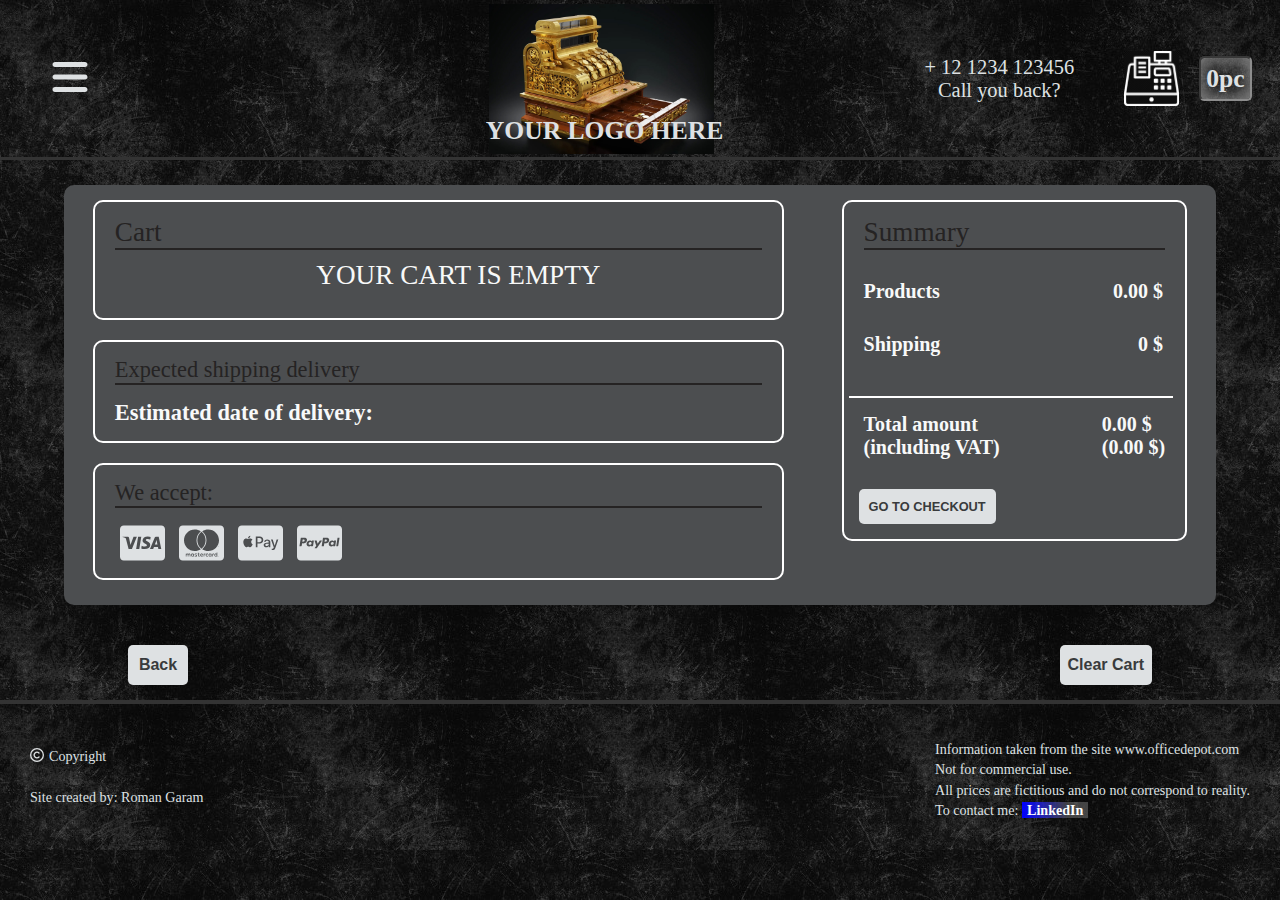
<file: cart.html>
<!DOCTYPE html>
<html lang="en">

<head>
    <meta charset="UTF-8">
    <meta name="viewport" content="width=device-width, initial-scale=1.0">
    <title>Cart Page</title>
    <link rel="stylesheet" href="CSS/reset.css">
    <link rel="stylesheet" href="CSS/for_header.css">
    <link rel="stylesheet" href="CSS/for_footer.css">
    <link rel="stylesheet" href="CSS/cart.css">
</head>

<body>
    <header>
        <div class="hd_container in_cart">
            <div class="container__left">
                <svg id="menu_btn" xmlns="http://www.w3.org/2000/svg" height="1em" viewBox="0 0 448 512">! Font Awesome
                    Free 6.4.0 by @fontawesome - https://fontawesome.com License - https://fontawesome.com/license
                    (Commercial License) Copyright 2023 Fonticons, Inc.<style>
                    </style>
                    <path
                        d="M0 96C0 78.3 14.3 64 32 64H416c17.7 0 32 14.3 32 32s-14.3 32-32 32H32C14.3 128 0 113.7 0 96zM0 256c0-17.7 14.3-32 32-32H416c17.7 0 32 14.3 32 32s-14.3 32-32 32H32c-17.7 0-32-14.3-32-32zM448 416c0 17.7-14.3 32-32 32H32c-17.7 0-32-14.3-32-32s14.3-32 32-32H416c17.7 0 32 14.3 32 32z" />
                </svg>
                <div class="menu_wraper hidden">
                    <nav>
                        <ul>
                            <li><a href="">Menu items list 1</a></li>
                            <li><a href="">Menu items list 2</a></li>
                            <li><a href="">Menu items list 3</a></li>
                            <li><a href="">Menu items list 4</a></li>
                            <li><a href="">Menu items list 5</a></li>
                        </ul>
                    </nav>
                </div>
            </div>
            <a class="container__center container__logo" href="./index.html">
                <div>
                    <h1 class="logo_text">YOUR LOGO HERE</h1>
                </div>
            </a>
            <div class="container__right ">
                <div class="phone_section">
                    <a href="tel:+ 12 1234 123456" class="nav-link">+ 12 1234 123456</a>
                    <div>
                        <a class="phone__callback-link" href="#" data-modal="#call-me">Call you back?</a>
                    </div>
                </div>
                <div class="cart_section">
                    <div class="cart-img">
                        <a href="./cart.html">
                            <input type="button" id="cart_btn">
                        </a>
                    </div>
                    <div class="cart__items">0pc</div>
                </div>
            </div>
        </div>
    </header>
    <main>
        <div class="cart_wraper">
            <div class="left_section">
                <div class="items_section">
                    <h2 class="ht">Cart</h2>
                </div>
                <div class="shipping_info">
                    <h3>Expected shipping delivery</h3>
                    <data class="date_of_delivery">Estimated date of delivery: <span class="data_od"></span></data>
                </div>
                <div class="paymant_info">
                    <h3>We accept:</h3>
                    <div class="for_pic">
                        <img class="pay_pic" src="Images/Cart paymant meth/cc-visa.svg" alt="visa">
                        <img class="pay_pic" src="Images/Cart paymant meth/cc-mastercard.svg" alt="vastercard">
                        <img class="pay_pic" src="Images/Cart paymant meth/cc-apple-pay.svg" alt="apple-pay">
                        <img class="pay_pic" src="Images/Cart paymant meth/cc-paypal.svg" alt="paypal">
                    </div>
                </div>
            </div>
            <div class="right_section">
                <div class="summary_section">
                    <h2 class="ht">Summary</h2>
                    <div class="total_sum">
                        <p>Products</p><span class="tsn"></span>
                    </div>
                    <div class="shipping_cost">
                        <p>Shipping</p><span class="scn"></span>
                    </div>
                    <hr>
                    <div class="total_vat">
                        <p>Total amount
                            <br>
                            (including VAT)
                        </p>
                        <p class="tav_tan">
                            <span class="tan"></span>
                            <br>
                            <span class="tav"></span>
                        </p>
                    </div>
                    <button class="checkout" type="button">GO TO CHECKOUT</button>
                </div>
            </div>
        </div>
        <div class="tbn_wraper">
            <input class="previous_page" type="button" value="Back" />
            <input class="clear_cart" type="button" value="Clear Cart" />
        </div>
    </main>
    <footer>
        <div id="ft_wraper">
            <div class="for_copiright">
                <img class="copi_logo" src="Images/copyright-regular.svg" alt="copyright"><a
                    href="HTML/copyright.html">Copyright</a>

            </div>
            <p>Site created by: Roman Garam</p>
            <p class="rest_info">
                Information taken from the site <a href="https://www.officedepot.com/" target="_blank"
                    rel="noopener noreferrer">www.officedepot.com</a><br>
                Not for commercial use. <br>
                All prices are fictitious and do not correspond to reality. <br>
                To contact me: <a class="linkedin_profile" href="https://www.linkedin.com/in/roman-garam-51313b254" target="_blank">LinkedIn</a>
            </p>
        </div>
    </footer>
    <script type="module" src="JS/cart.js"></script>
    <script type="module" src="JS/modules.js" async></script>
    <script src="JS/sm_header.js"></script>
</body>

</html>
</file>
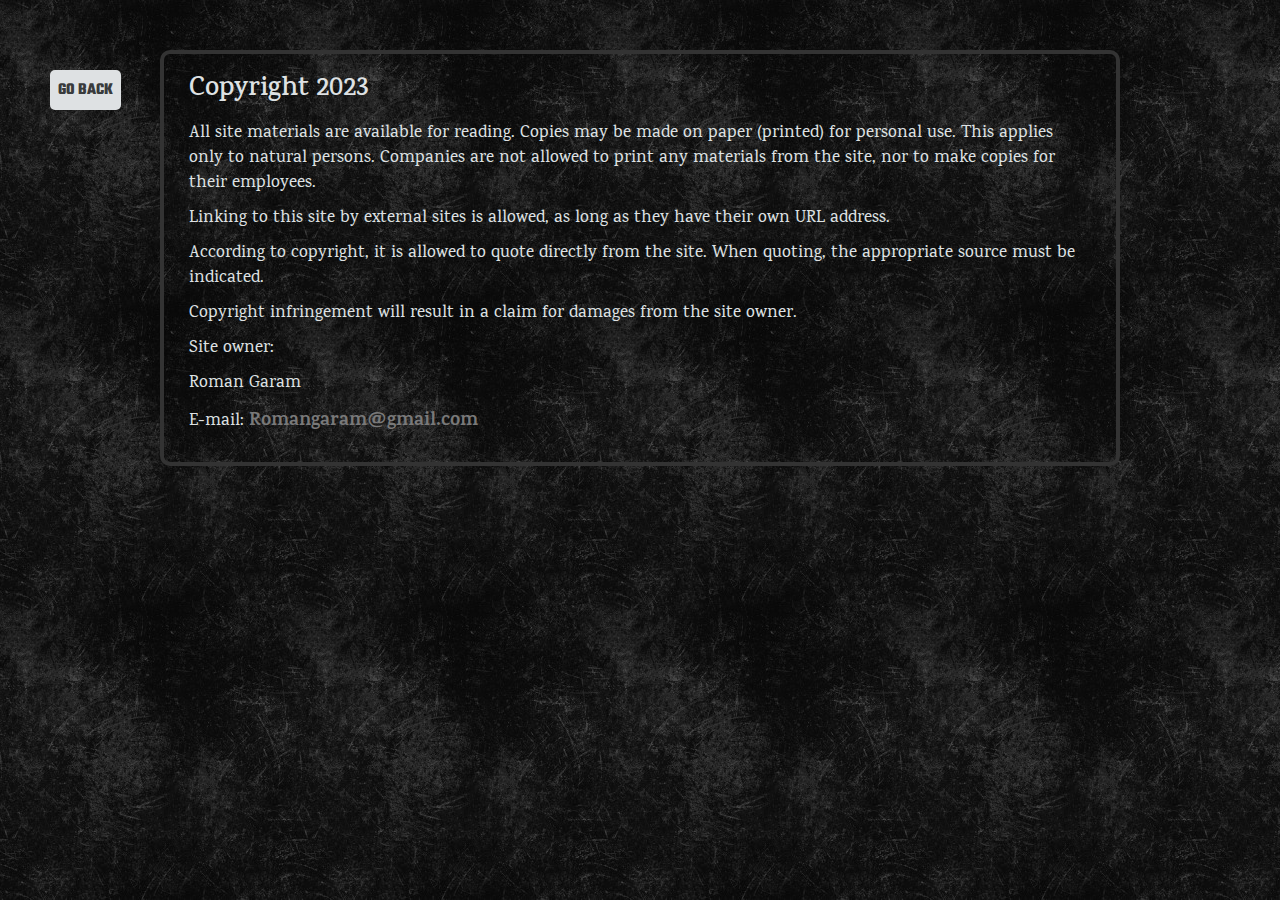
<file: copyright.html>
<!DOCTYPE html>
<html lang="en">

<head>
    <meta charset="UTF-8">
    <meta name="viewport" content="width=device-width, initial-scale=1.0">
    <link rel="preconnect" href="https://fonts.googleapis.com">
    <link rel="preconnect" href="https://fonts.gstatic.com" crossorigin>
    <link
        href="https://fonts.googleapis.com/css2?family=Karma:wght@300;400;500;600;700&family=Teko:wght@300;400;500;600&family=Tinos:ital,wght@0,400;0,700;1,400;1,700&display=swap"
        rel="stylesheet">
    <link href="https://fonts.googleapis.com/css2?family=Pacifico&display=swap" rel="stylesheet">
    <title>Copyright</title>
    <link rel="stylesheet" href="CSS/reset.css">
    <link rel="stylesheet" href="CSS/copiright.css">
</head>

<body>
    <div id="main_wraper">
        <button class="go_back" type="button">GO BACK</button>
        <div class="all_content_wraper">
            <div class="header_title">
                <h1>Copyright 2023</h1>
            </div>
            <div class="content">
                <p>
                <ul class="content_list">
                    <li>All site materials are available for reading. Copies may be made on paper (printed) for personal
                        use. This applies only to natural persons. Companies are not allowed to print any materials from
                        the site, nor to make copies for their employees.
                    </li>
                    <li>Linking to this site by external sites is allowed, as long as they have their own URL address.
                    </li>
                    <li>According to copyright, it is allowed to quote directly from the site. When quoting, the
                        appropriate source must be indicated.</li>
                    <li>Copyright infringement will result in a claim for damages from the site owner.</li>
                    <li>Site owner: </li>
                    <li>Roman Garam</li>
                    <li>E-mail: <a class="my_mail" href="mailto:Romangaram@gmail.com">Romangaram@gmail.com</a></li>
                </ul>
                </p>
            </div>
        </div>
    </div>
    <script type="module" src="JS/copiright.js"></script>
</body>

</html>
</file>
<file: CSS/for_header.css>
/* HEADER BLOCK */
.hd_container {
  display: flex;
  justify-content: space-between;
  align-items: center;
  height: 160px;
  background: #fff url(../Images/h_bg.jpg) repeat top;
  color: #fff;
  border-bottom: 3px solid rgb(51, 51, 51);

}

.container__left {
  position: relative;
  margin-left: 50px;
  width: 20%;
}

.container__left::after {
  content: 'MENU';
  display: none;
}

.menu_wraper {
  position: absolute;
  left: -50px;
  top: 55px;
  width: 370px;
  z-index: 99;
}

.menu_wraper li {
  display: block;
  height: 55px;
  text-align: center;
  padding: 15px;
  border-bottom: 2px dotted rgb(38, 38, 38);
  background: linear-gradient(180deg, #262728, #84898b 70%);
  font-family: 'Tinos', serif;
  font-weight: 500;
  font-size: 21px;
  cursor: pointer;
}

.menu_wraper li:hover {
  background: #aab0b3;
  color: #f8f9f9;
  font-weight: bold;
}

@keyframes slideIn {
  0% {
    transform: translateY(-100%);
    opacity: 0;
  }

  100% {
    transform: translateY(0);
    opacity: 1;
  }
}

.slide-in {
  animation: slideIn 0.8s forwards;
}

@keyframes scaleOut {
  0% {
    translate: 0px;
    transform: scale(1);
    opacity: 1;
  }

  100% {
    translate: -205px -140px;
    transform: scale(0);
    /* opacity: 0; */
  }
}

.scale_out {
  animation: scaleOut 0.8s forwards;
}

#menu_btn {
  width: 40px;
  height: 40px;
  cursor: pointer;
  fill: #dee1e3;
}

/* TOP CENTER SECTION */
.logo_text {
  position: absolute;
  top: 75%;
  left: 20%;
  font-size: 2vw;
  font-weight: bold;
  color: #dee1e3;
}

.container__logo {
  position: relative;
  height: 150px;
  width: 30%;
  background-image: url(../Images/antique_cash_register.jpg);
  background-position: center;
  background-size: contain;
  background-repeat: no-repeat;
}

/* TOP RIGHT SECTION */

.container__right {
  display: flex;
  justify-content: center;
  align-items: center;
  height: 100%;
  width: 30%;
  color: #dee1e3;
  font-size: 1.6vw;
  font-family: 'Tinos', serif;
  font-weight: 400;
}

.phone_section {
  display: flex;
  flex-direction: column;
  justify-content: space-between;
  align-items: center;
  margin-right: 15px;
}

.cart_section {
  display: flex;
  justify-content: space-between;
  align-items: center;
}

.cart-img {
  display: flex;
  justify-content: center;
  align-items: center;

}

#cart_btn {
  width: 55px;
  height: 55px;
  filter: invert(100%);
  background-image: url(../Images/cash-register-icon.png);
  background-position: center;
  background-size: cover;
  cursor: pointer;
  margin: 0 20px 0 35px;
}

.cart__items {
  display: flex;
  justify-content: center;
  align-items: center;
  height: 45px;
  padding: 0 5px;
  border: 2px inset rgb(141, 141, 141);
  box-shadow: inset 0 0 20px 2px rgb(141, 141, 141);
  font-size: 2vw;
  font-weight: bolder;
  border-radius: 5px;
}

.pcs {
  display: flex;
  font-size: 18px;
}

/* HEADER BLOCK END*/


.hidden {
  display: none;
}

.visible {
  display: block;
}

/* MEDIA FOR MEDIUN SCREEN */
@media screen and (min-width: 768px) and (max-width: 1024px) {

  /* HEADER */
  .hd_container {
    height: 110px;
    max-width: 1024px;
  }

  .container__left {
    width: 5%;
  }

  #menu_btn {
    width: 25px;
    height: 25px;
  }

  .menu_wraper {
    left: -50px;
    top: 40px;
    width: 215px;
  }

  .container__logo {
    height: 105px;
  }

  .container__right {
    width: 35%;
  }

  #cart_btn {
    width: 35px;
    height: 35px;
  }

  .cart__items {
    height: 32px;
    padding: 0 2px;
  }

  /* HEADER END*/
}



/* MEDIA FOR SMALL SCREEN */
@media screen and (min-width: 320px) and (max-width: 767px) {
  body {
    max-width: 767px;
  }

  /* HEADER SECTION */
  .hd_container {
    max-width: 767px;
    height: 70px;
  }

  .container__left {
    display: block;
    position: absolute;
    width: 100%;
    top: 70px;
    margin-left: 0;
    padding-top: 5px;
    height: 35px;
  }

  .container__left::after {
    content: 'MENU';
    display: block;
    position: absolute;
    top: 0px;
    left: 50%;
    width: 95%;
    height: fit-content;
    margin-left: 0;
    margin-top: 5px;
    padding: 2px;
    text-align: center;
    background-color: rgb(141, 141, 141);
    color: #393b3c;
    border-radius: 5px;
    font-weight: 800;
    font-size: 18px;
    font-family: 'Teko', sans-serif;
    transform: translate(-50%, 0);
    cursor: pointer;
    z-index: 5;
  }

  .container__left:hover::after {
    background-color: #393b3c;
    color: #dee1e3;
  }

  #menu_btn {
    display: none;
  }

  .menu_wraper {
    position: absolute;
    left: 0;
    top: 36px;
    width: 100%;
  }

  .scale_out {
    animation: none;
  }

  .menu_wraper li {
    height: 25px;
    padding: 5px;
    font-weight: 400;
    font-size: 14px;
  }


  .container__logo {
    height: 65px;
    width: 60%;
    margin-right: 40px;
  }

  .logo_text {
    top: 75%;
    left: 30%;
  }

  .container__right {
    height: 100%;
    width: 35%;
    font-size: 1.5vw;
  }

  .phone_section {
    margin-right: 10px;
  }

  #cart_btn {
    width: 20px;
    height: 20px;
    margin: 0px 5px 0 0px;
  }

  .cart__items {
    height: 25px;
    padding: 2px 3px;
    font-size: 10px;
  }
}

/* HEADER SECTION END */
</file>
<file: CSS/for_footer.css>
/* FOOTER BLOCK */
#ft_wraper {
    display: flex;
    flex-flow: column;
    flex-wrap: nowrap;
    flex-wrap: wrap;
    justify-content: space-evenly;
    align-content: space-between;
    height: 150px;
    padding: 25px 30px;
    color: #dee1e3;
    font-size: 1.1vw;
    background: #fff url(../Images/h_bg.jpg) repeat top;
    border-top: 4px solid rgb(51, 51, 51);
}

.copi_logo {
    width: 1.1vw;
    height: 1.1vw;
    margin-right: 5px;
}

.for_copiright {
    display: flex;
    align-items: flex-start;
    margin-bottom: 5px;
}

.rest_info {
    line-height: 1.6vw;
    margin-top: 5px;
}
.linkedin_profile{
    font-size: 1.1vw;
    color: white;
    background: linear-gradient(90deg, blue, #8a8a8a70 70%);
    font-weight: 800;
    padding: 0 5px;
}

/* FOOTER BLOCK END*/

/* MEDIA FOR MEDIUM SCREEN */
@media screen and (min-width: 768px) and (max-width: 1024px) {
    #ft_wraper {
        height: 110px;
    }
}


/* MEDIA FOR SMALL SCREEN */
@media screen and (min-width: 320px) and (max-width: 767px) {
    #ft_wraper {
        height: 70px;
    }
}
</file>
<file: CSS/cart.css>
@import url(./for_footer.css);

body {
    background: url(../Images/h_bg.jpg) repeat top;
}

.cart_wraper {
    display: flex;
    justify-content: space-around;
    align-items: baseline;
    width: 90%;
    margin: 25px auto;
    padding-bottom: 10px;
    background: #4c4e50;
    border-radius: 10px;
    font-family: 'Tinos', serif;
}

/* LEFT SECTION */
.left_section {
    display: flex;
    flex-flow: column;
    justify-content: space-evenly;
    width: 60%;
    margin: 15px 0;
}

.ht {
    border-bottom: 2px solid;
}

.items_section {
    display: flex;
    flex-flow: column;
    position: relative;
    border: 2px solid white;
    background: #4c4e50;
    border-radius: 10px;
    width: 100%;
    max-height: 600px;
    overflow-y: scroll;
    overflow-x: clip;
    scrollbar-width: none;
}

h2 {
    margin: 15px 20px;
    color: #252323;
    font-size: 1.7rem;
}

.for_items {
    display: flex;
    flex-shrink: 0;
    width: 98%;
    margin: 25px 8px;
    padding-bottom: 15px;
    border-bottom: 2px solid #dee1e3;
}

.empty_notice {
    white-space: nowrap;
    width: 100%;
    text-align: center;
    color: #f8f9f9;
}

.for_img {
    display: flex;
    flex-shrink: 0;
    width: 20%;
    align-items: center;
    justify-content: center;
}

.for_img img {
    width: 6rem;
    height: 6rem;
    border-radius: 10px;
}

.for_info {
    display: flex;
    flex-shrink: 0;
    text-align: center;
    align-items: center;
    width: 40%;
    height: 120px;
    font-family: 'Tinos', serif;
    font-weight: 600;
    color: #dee1e3;
    font-size: 1.3rem;
}

.for_quantity {
    display: flex;
    flex-shrink: 0;
    justify-content: center;
    align-items: center;
    width: 20%;
    height: 120px;
    text-align: center;
    font-family: 'Tinos', serif;
    font-weight: 600;
    color: #dee1e3;
    font-size: 1.3rem;
}

.for_price {
    display: flex;
    flex-shrink: 0;
    justify-content: center;
    align-items: center;
    width: 20%;
    height: 120px;
    font-family: 'Tinos', serif;
    font-weight: 600;
    color: #dee1e3;
    font-size: 1.3rem;
}


/* SHIPPING SECTION */
.shipping_info {
    border: 2px solid white;
    border-radius: 10px;
    width: 100%;
    height: 10%;
    margin: 20px 0;
}

h3,
data {
    margin: 15px 20px;
    color: #252323;
    font-size: 1.4rem;
    border-bottom: 2px solid;
}

data {
    display: block;
    margin: 15px 20px;
    color: #f8f9f9;
    font-weight: 900;
    font-size: 1.4rem;
    border: none;
}

/* PAYMANT INFO SECTION */
.paymant_info {
    border: 2px solid white;
    border-radius: 10px;
    width: 100%;
    height: 10%;
}

.for_pic {
    width: 80%;
    height: 40px;
    margin: 15px 20px;
}

.pay_pic {
    height: 100%;
    margin: 0 5px;
}

/* LEFT SECTION END */



/* RIGHT SECTION */
.right_section {
    width: 30%;
}

.summary_section {
    border: 2px solid white;
    border-radius: 10px;
    width: 100%;
    min-height: 300px;
}

.total_sum {
    display: flex;
    justify-content: space-between;
    align-items: center;
    width: 95%;
    height: 30%;
    padding: 15px 5px;
}

.total_sum p,
.shipping_cost p,
.total_vat p {
    display: inline-block;
    font-size: 20px;
    font-weight: 600;
    margin-left: 15px;
    color: #f8f9f9;
}

.shipping_cost {
    display: flex;
    justify-content: space-between;
    align-items: center;
    width: 95%;
    height: 30%;
    padding: 15px 5px;
}

hr {
    width: 95%;
    border-width: 4px;
    padding: 1px;
    background-color: white;
    margin-left: 5px;
    margin-top: 25px;
}

.total_vat {
    display: flex;
    justify-content: space-between;
    height: 30%;
    padding: 15px 5px;
}

.tav_tan {
    margin-right: 15px;
}

.tsn,
.scn,
.tav,
.tan {
    font-size: 20px;
    font-weight: 600;
    margin-left: 15px;
    color: #f8f9f9;
}

.checkout {
    padding: 10px;
    margin: 15px;
    background-color: #dee1e3;
    color: #393b3c;
    text-align: center;
    border: none;
    border-radius: 5px;
    cursor: pointer;
    font-weight: 800;
    font-size: 0.8rem;
    font-family: 'Teko', sans-serif;
    white-space: nowrap;
}

.checkout:hover {
    background-color: #393b3c;
    color: #dee1e3;
}

/* RIGHT SECTION END*/


/* BUTTON SECTION */
.tbn_wraper {
    display: flex;
    align-items: center;
    justify-content: space-between;
    flex-wrap: nowrap;
}

.previous_page {
    width: 60px;
    height: 40px;
    margin: 15px 10%;
    padding: 8px;
    background-color: #dee1e3;
    color: #393b3c;
    text-align: center;
    border: none;
    border-radius: 5px;
    cursor: pointer;
    font-weight: 800;
    font-size: 1rem;
    font-family: 'Teko', sans-serif;
    white-space: nowrap;
}

.previous_page:hover {
    background-color: #393b3c;
    color: #dee1e3;
}

.clear_cart {
    height: 40px;
    margin: 15px 10%;
    padding: 8px;
    background-color: #dee1e3;
    color: #393b3c;
    text-align: center;
    border: none;
    border-radius: 5px;
    cursor: pointer;
    font-weight: 800;
    font-size: 1rem;
    font-family: 'Teko', sans-serif;
    white-space: nowrap;
}

.clear_cart:hover {
    background-color: #393b3c;
    color: #dee1e3;
}

/* BUTTON SECTION END*/

/* MEDIA FOR MEDIUM SCREEN */

@media screen and (min-width: 768px) and (max-width: 1024px) {

    /* FILTERS SECTION */
    .filter_wraper {
        width: 25%;
    }

    .filter_in_stock h3,
    .availability h3,
    .brand h3,
    .product_type h3,
    .color h3 {
        font-size: 20px;
    }

    input[type="checkbox"] {
        width: 0.85em;
        height: 0.85em;
    }

    .labels_f {
        line-height: 1rem;
        font-weight: 400;
        font-size: 16px;
    }

    .ftc {
        padding: 0px 10px;
    }

    .hide_f,
    .unhiden_f {
        margin-right: 0;
        width: 18px;
        margin-top: 5px;
    }

    /* FILTERS SECTION END */



    /* LEFT SECTION */

    .left_section {
        width: 55%;
    }

    .empty_notice {
        left: 45%;
        font-size: 24px;
    }

    .for_items {
        width: 96%;
    }

    .for_info,
    .for_quantity,
    .for_price {
        height: 80px;
        font-size: 1.2rem;
    }

    .for_pic {
        height: 35px;
    }

    .for_quantity {
        width: 15%;
    }

    .for_info {
        width: 43%;
    }

    .for_img img {
        width: 4.5rem;
        height: 4.5rem;
    }

    .date_of_delivery {
        font-size: 1.2rem;
    }

    /* RIGHT SECTION */
    .right_section {
        width: 35%;
    }

    .total_sum p,
    .shipping_cost p,
    .total_vat p {
        font-size: 1.2rem;
        margin-left: 0;
    }

    .total_vat {
        margin-right: 0px;
    }

    .tav_tan {
        margin-right: 0;
    }

    .tsn,
    .scn,
    .tan {
        margin-left: 0px;
        font-size: 1.2rem;
    }

    .tav {
        margin-left: 10px;
        font-size: 1.2rem;
    }

    .tsn,
    .scn,
    .tan {
        margin-left: 10px;
        font-size: 1.2rem;
    }
}

/* MEDIA FOR MEDIUM SCREEN END */

/* MEDIA FOR SMALL SCREEN */
@media screen and (min-width: 320px) and (max-width: 767px) {
    body {
        max-width: 767px;
    }

    /* FILTERS SECTION */
    .filtrer_title {
        top: 40px;
        left: 50%;
        font-size: 16px;
    }

    .inner {
        top: 0;
    }

    .filter_wraper {
        width: 95%;
        border: none;
    }

    .filter_in_stock,
    .ftc {
        width: 75%;
        padding: 5px;
    }

    .filter_in_stock h3,
    .availability h3,
    .brand h3,
    .product_type h3,
    .color h3 {
        font-weight: 500;
        font-size: 18px;
    }

    .ofw {
        margin: 8px auto;
    }

    input[type="checkbox"] {
        width: 0.55em;
        height: 0.55em;
    }

    .labels_f {
        line-height: 0.6rem;
        font-weight: 400;
        font-size: 2vw;
    }

    .hide_f,
    .unhiden_f {
        margin-right: 5px;
        width: 12px;
    }

    /* FILTERS SECTION END*/

    /* MAIN SECTION */
    h2 {
        font-size: 1.4rem;
    }

    h3 {
        font-size: 1.3rem;
    }

    .cart_wraper {
        margin-top: 45px;
        flex-flow: column;
        width: 95%;
    }

    .left_section {
        width: 98%;
        margin: 15px auto;
    }

    .for_items {
        align-items: center;
        justify-content: space-between;
    }

    .for_img,
    .for_info,
    .for_quantity,
    .for_price {
        height: fit-content;
        font-size: 0.9rem;
    }

    .for_img img {
        width: 3.5rem;
        height: 3.5rem;
    }

    .right_section {
        width: 98%;
        margin: 0 auto;
    }

    .for_quantity {
        width: 10%;
        padding: 3px;
    }

    .for_info {
        width: 40%;
    }

    .for_price {
        white-space: nowrap;
        margin-right: 8px;
    }

    .date_of_delivery {
        font-size: 1rem;
    }

    .data_od {
        font-size: 0.9rem;
    }

    .for_pic {
        height: 30px;
    }

    .total_sum p,
    .shipping_cost p,
    .total_vat p {
        font-size: 0.9rem;
    }

    .tsn,
    .scn,
    .tav,
    .tan {
        font-size: 0.9rem;
    }

    .checkout {
        padding: 6px;
        font-size: 0.6rem;
    }

    .previous_page {
        width: 50px;
        height: 30px;
        padding: 5px;
        font-size: 0.9rem;
    }

    .clear_cart {
        height: 30px;
        padding: 5px;
        font-size: 0.9rem;
    }
}
</file>
<file: CSS/copiright.css>
body {
    background: url(../Images/h_bg.jpg)repeat top;
    font-family: 'Karma', serif;
}

#main_wraper {
    position: relative;
    color: #dee1e3;
    width: 100%;
}

.go_back {
    position: absolute;
    top: 20px;
    left: 50px;
    padding: 8px;
    background-color: #dee1e3;
    color: #393b3c;
    text-align: center;
    border: none;
    border-radius: 5px;
    cursor: pointer;
    font-weight: 800;
    font-size: 1.3vw;
    font-family: 'Teko', sans-serif;
    white-space: nowrap;
}

.go_back:hover {
    background-color: #393b3c;
    color: #dee1e3;
}

.all_content_wraper {
    width: 75%;
    margin: 50px auto;
    border: 4px solid rgb(51, 51, 51);
    border-radius: 10px;
    padding: 15px 25px;
}

.header_title {
    font-size: 2.1vw;
    font-weight: 600;
}

.content_list {
    list-style: none;
    font-size: 1.3vw;
    font-weight: 500;
}

.content_list li {
    display: block;
    margin: 10px auto;
}

.my_mail {
    font-weight: 800;
    color: rgb(121, 121, 121);
    font-size: 1.5vw;
}
</file>
